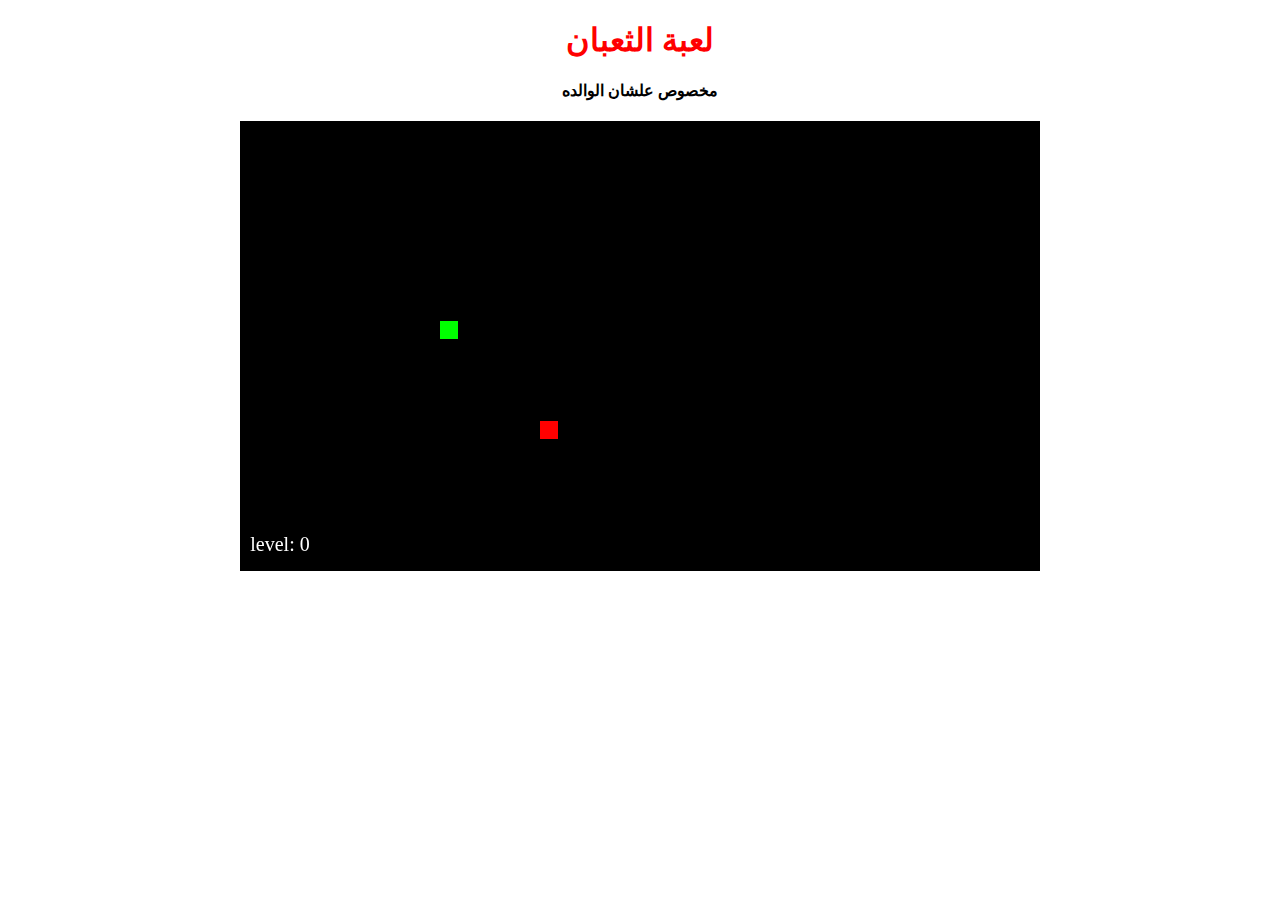
<file: index.html>
<!DOCTYPE html>
<html>

<head>
    <meta charset="utf-8">
    <title>Snake!</title>
    <link rel="stylesheet" type="text/css" href="main.css">
</head>

<body>
    <h1>لعبة الثعبان </h1>
    <h4>مخصوص علشان الوالده </h4>
    <canvas id="gc" width="800" height="450"></canvas>
</body>
<script type="text/javascript" src="snake_script.js"></script>

</html>
</file>
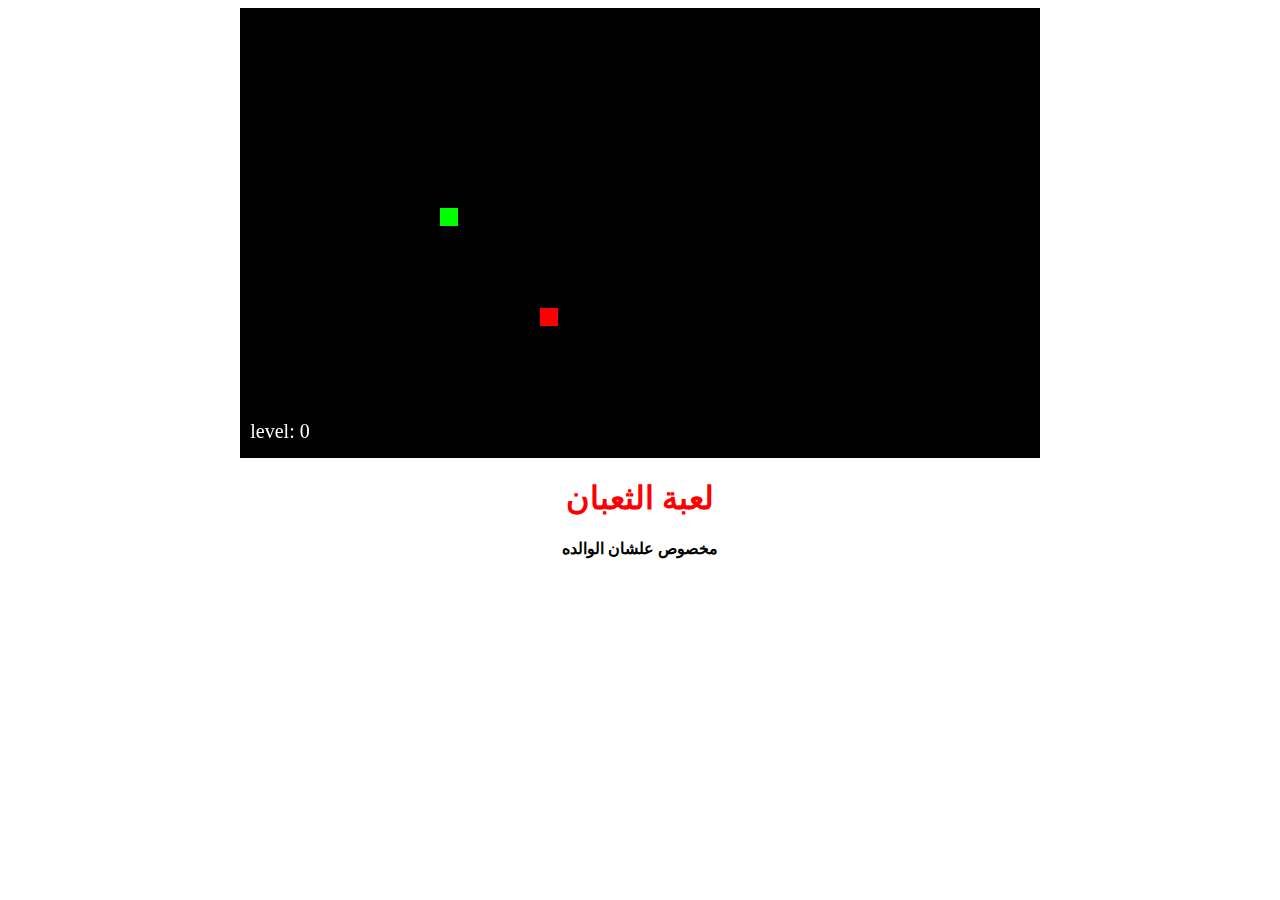
<file: game.html>
<!DOCTYPE html>
<html>

<head>
    <meta charset="utf-8">
    <title>Snake!</title>
    <link rel="stylesheet" type="text/css" href="main.css">
</head>

<body>
    <canvas id="gc" width="800" height="450"></canvas>
    <h1>لعبة الثعبان </h1>
    <h4>مخصوص علشان الوالده </h4>
</body>
<script type="text/javascript" src="snake_script.js"></script>

</html>
</file>
<file: main.css>
h1 {
    color: red;
    text-align: center;
}
h4 {
    text-align: center;
}
canvas {
    padding: 0;
    margin: auto;
    display: block;
}
</file>
